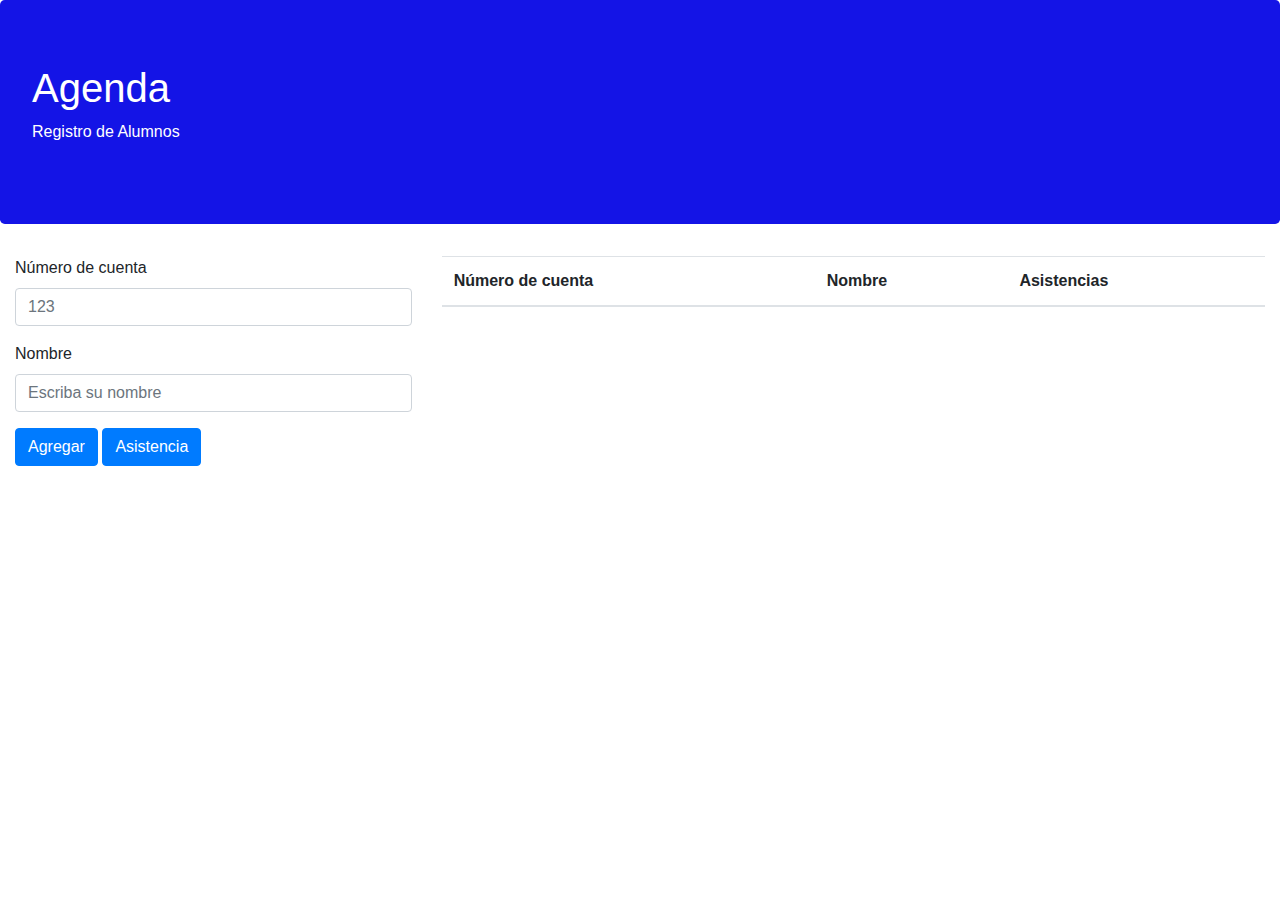
<file: problema-1y4/index.html>
<!DOCTYPE html>
<html>
  <head>
    <meta charset="utf-8" />
    <meta http-equiv="X-UA-Compatible" content="IE=edge" />
    <title>Agenda</title>
    <meta name="viewport" content="width=device-width, initial-scale=1" />
    <link
      rel="stylesheet"
      href="https://stackpath.bootstrapcdn.com/bootstrap/4.3.1/css/bootstrap.min.css"
      integrity="sha384-ggOyR0iXCbMQv3Xipma34MD+dH/1fQ784/j6cY/iJTQUOhcWr7x9JvoRxT2MZw1T"
      crossorigin="anonymous"
    />
    <link rel="stylesheet" type="text/css" href="agenda.css" />
  </head>
  <body>
    <div class="jumbotron">
      <h1>Agenda</h1>
      <p>Registro de Alumnos</p>
    </div>
    <div class="container-fluid">
      <div class="row">
        <!-- Formulario -->
        <div class="col-md-4 mb-5">
          <div class="row">
            <form id="form" class="col-12 needs-validation" novalidate>
              <div class="form-group">
                <label for="numCuenta">Número de cuenta</label>
                <input
                  type="number"
                  class="form-control"
                  id="numCuenta"
                  placeholder="123"
                  required
                />
                <div class="valid-feedback">Correcto</div>
                <div class="invalid-feedback">El campo es obligatorio</div>
              </div>
              <div class="form-group">
                <label for="nombre">Nombre</label>
                <input
                  type="text"
                  class="form-control"
                  id="nombre"
                  placeholder="Escriba su nombre"
                  required
                />
                <div class="valid-feedback">Correcto</div>
                <div class="invalid-feedback">Introduzca un nombre válido</div>
              </div>
              <button id="btnAdd" type="button" class="btn btn-primary">
                Agregar
              </button>
              <button id="btnAdd2" type="button" class="btn btn-primary">
                Asistencia
              </button>
            </form>
          </div>
        </div>
        <!-- Tabla -->
        <div class="col-md-8">
          <table id="agenda" class="table">
            <thead>
              <tr>
                <th>Número de cuenta</th>
                <th>Nombre</th>
                <th>Asistencias</th>
              </tr>
            </thead>
            <tbody></tbody>
          </table>
        </div>
      </div>
      <!-- Row -->
    </div>
    <!-- Container -->

    <script src="./main.js" type="module"></script>

    <script
      src="https://code.jquery.com/jquery-3.3.1.slim.min.js"
      integrity="sha384-q8i/X+965DzO0rT7abK41JStQIAqVgRVzpbzo5smXKp4YfRvH+8abtTE1Pi6jizo"
      crossorigin="anonymous"
    ></script>
    <script
      src="https://cdnjs.cloudflare.com/ajax/libs/popper.js/1.14.7/umd/popper.min.js"
      integrity="sha384-UO2eT0CpHqdSJQ6hJty5KVphtPhzWj9WO1clHTMGa3JDZwrnQq4sF86dIHNDz0W1"
      crossorigin="anonymous"
    ></script>
    <script
      src="https://stackpath.bootstrapcdn.com/bootstrap/4.3.1/js/bootstrap.min.js"
      integrity="sha384-JjSmVgyd0p3pXB1rRibZUAYoIIy6OrQ6VrjIEaFf/nJGzIxFDsf4x0xIM+B07jRM"
      crossorigin="anonymous"
    ></script>
  </body>
</html>
</file>
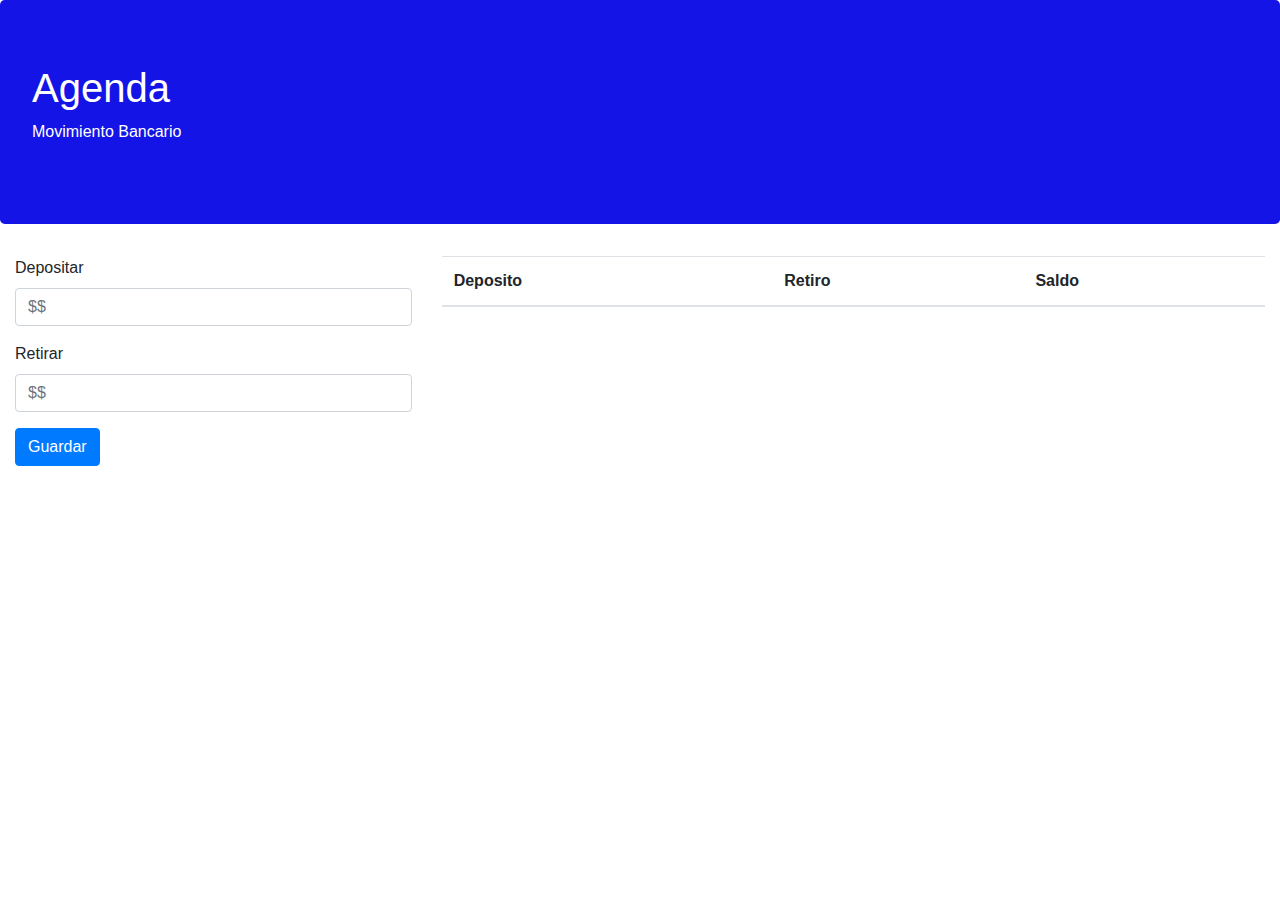
<file: problema-2y3/index.html>
<!DOCTYPE html>
<html>
  <head>
    <meta charset="utf-8" />
    <meta http-equiv="X-UA-Compatible" content="IE=edge" />
    <title>Agenda</title>
    <meta name="viewport" content="width=device-width, initial-scale=1" />
    <link
      rel="stylesheet"
      href="https://stackpath.bootstrapcdn.com/bootstrap/4.3.1/css/bootstrap.min.css"
      integrity="sha384-ggOyR0iXCbMQv3Xipma34MD+dH/1fQ784/j6cY/iJTQUOhcWr7x9JvoRxT2MZw1T"
      crossorigin="anonymous"
    />
    <link rel="stylesheet" type="text/css" href="agenda.css" />
  </head>
  <body>
    <div class="jumbotron">
      <h1>Agenda</h1>
      <p>Movimiento Bancario</p>
    </div>
    <div class="container-fluid">
      <div class="row">
        <!-- Formulario -->
        <div class="col-md-4 mb-5">
          <div class="row">
            <form id="form" class="col-12 needs-validation" novalidate>
              <div class="form-group">
                <label for="depositar">Depositar</label>
                <input
                  type="number"
                  class="form-control"
                  id="depositar"
                  placeholder="$$"
                  required
                />
                <div class="valid-feedback">Correcto</div>
                <div class="invalid-feedback">El campo es obligatorio</div>
              </div>
              <div class="form-group">
                <label for="retirar">Retirar</label>
                <input
                  type="number"
                  class="form-control"
                  id="retirar"
                  placeholder="$$"
                  required
                />
                <div class="valid-feedback">Correcto</div>
                <div class="invalid-feedback">Introduzca un nombre válido</div>
              </div>
              <button id="btnAdd" type="button" class="btn btn-primary">
                Guardar
              </button>
             
            </form>
          </div>
        </div>
        <!-- Tabla -->
        <div class="col-md-8">
          <table id="agenda" class="table">
            <thead>
              <tr>
                <th>Deposito</th>
                <th>Retiro</th>
                <th>Saldo</th>
              </tr>
            </thead>
            <tbody></tbody>
          </table>
        </div>
      </div>
      <!-- Row -->
    </div>
    <!-- Container -->

    <script src="./main.js" type="module"></script>

    <script
      src="https://code.jquery.com/jquery-3.3.1.slim.min.js"
      integrity="sha384-q8i/X+965DzO0rT7abK41JStQIAqVgRVzpbzo5smXKp4YfRvH+8abtTE1Pi6jizo"
      crossorigin="anonymous"
    ></script>
    <script
      src="https://cdnjs.cloudflare.com/ajax/libs/popper.js/1.14.7/umd/popper.min.js"
      integrity="sha384-UO2eT0CpHqdSJQ6hJty5KVphtPhzWj9WO1clHTMGa3JDZwrnQq4sF86dIHNDz0W1"
      crossorigin="anonymous"
    ></script>
    <script
      src="https://stackpath.bootstrapcdn.com/bootstrap/4.3.1/js/bootstrap.min.js"
      integrity="sha384-JjSmVgyd0p3pXB1rRibZUAYoIIy6OrQ6VrjIEaFf/nJGzIxFDsf4x0xIM+B07jRM"
      crossorigin="anonymous"
    ></script>
  </body>
</html>
</file>
<file: problema-1y4/agenda.css>
.jumbotron {
    background-color:rgb(20, 20, 230);
    color: white;
  }
</file>
<file: problema-2y3/agenda.css>
.jumbotron {
    background-color:rgb(20, 20, 230);
    color: white;
  }
</file>
